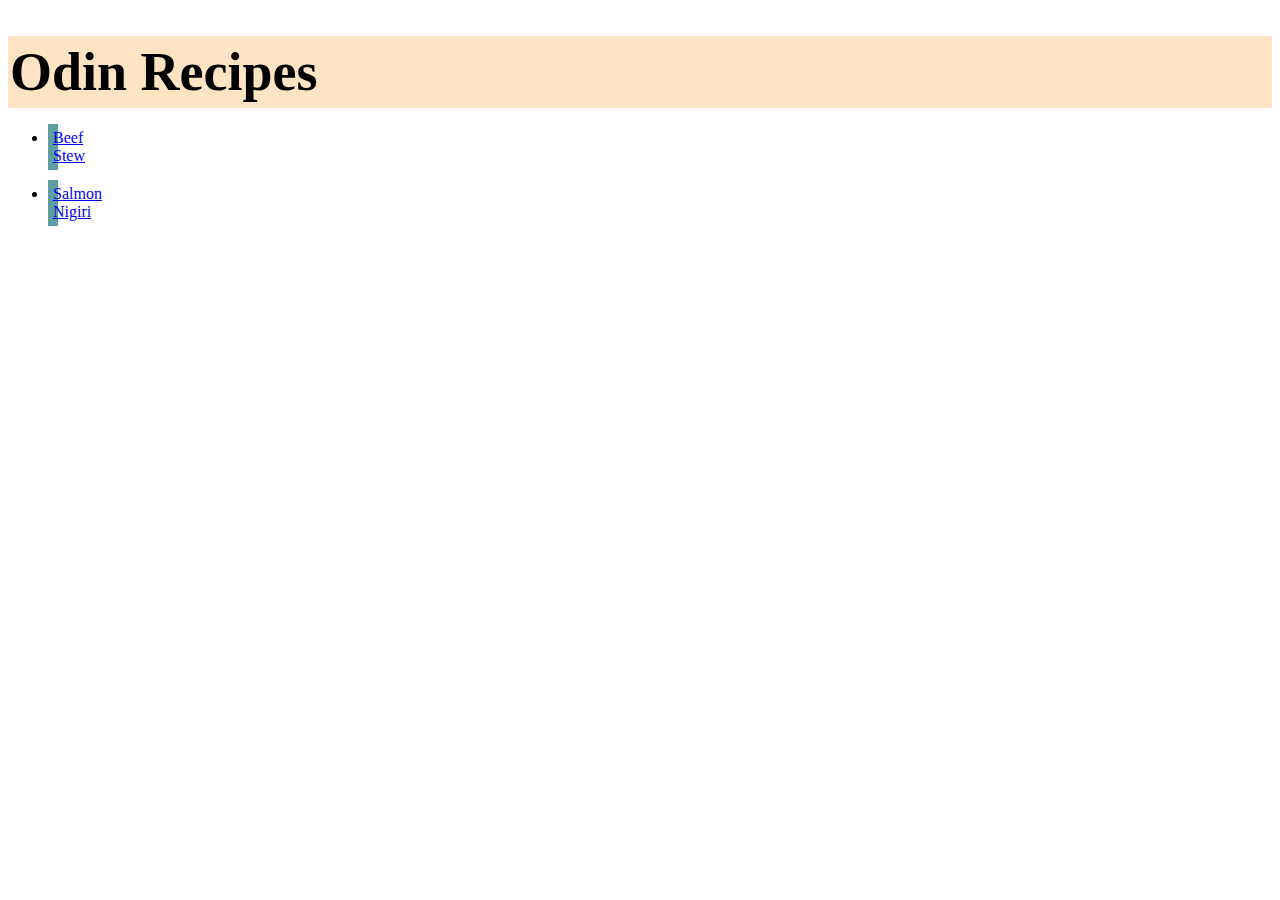
<file: index.html>
<!DOCTYPE HTML>
<html lang="en">
    <head>
        <meta charset="UTF-8">
        <title>Recipes</title>
        <link rel="stylesheet" href="style.css">
    </head>
    <body>
        <h1 class="head">Odin Recipes</h1>
        <ul>
            <li class="home"><a href="recipes/beef-stew.html">Beef Stew</a></li>
            <li class="home"><a href="recipes/salmon-nigiri.html">Salmon Nigiri</a></li>
        </ul>
        
    </body>
</html>
</file>
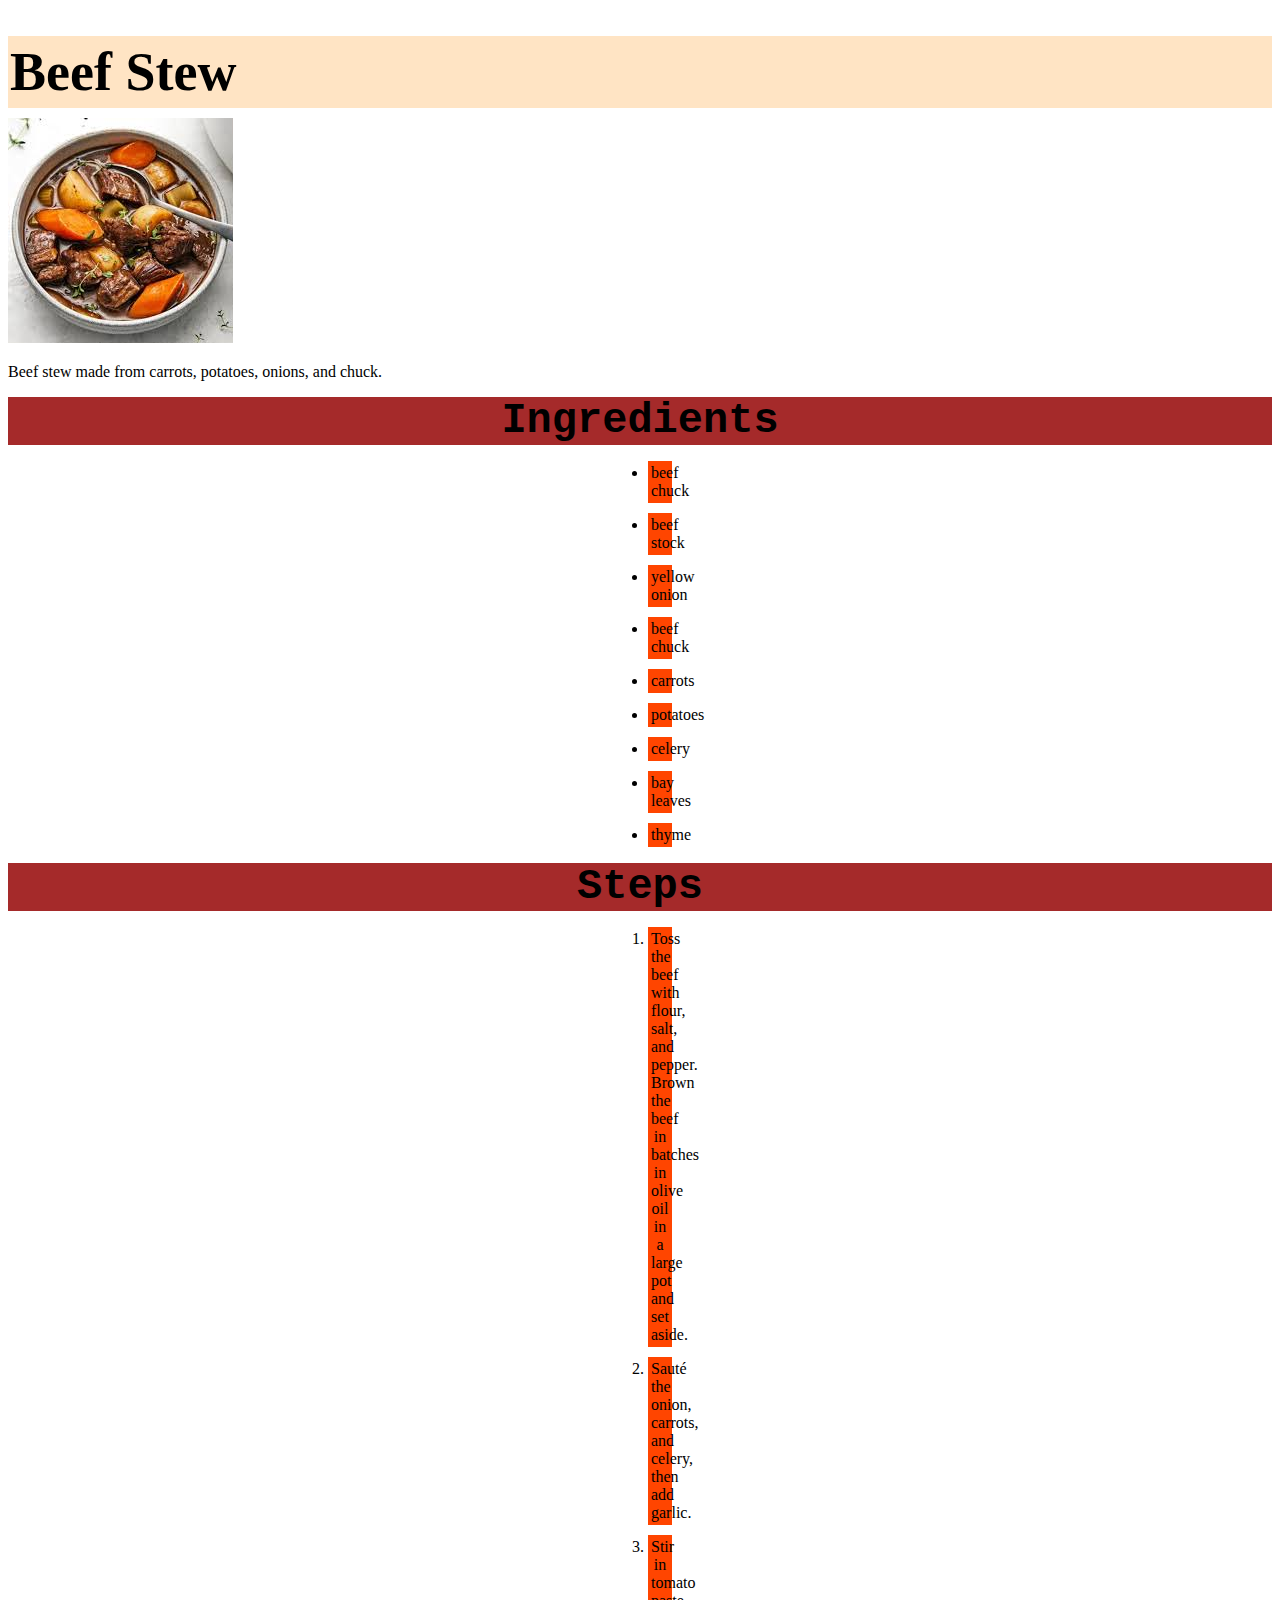
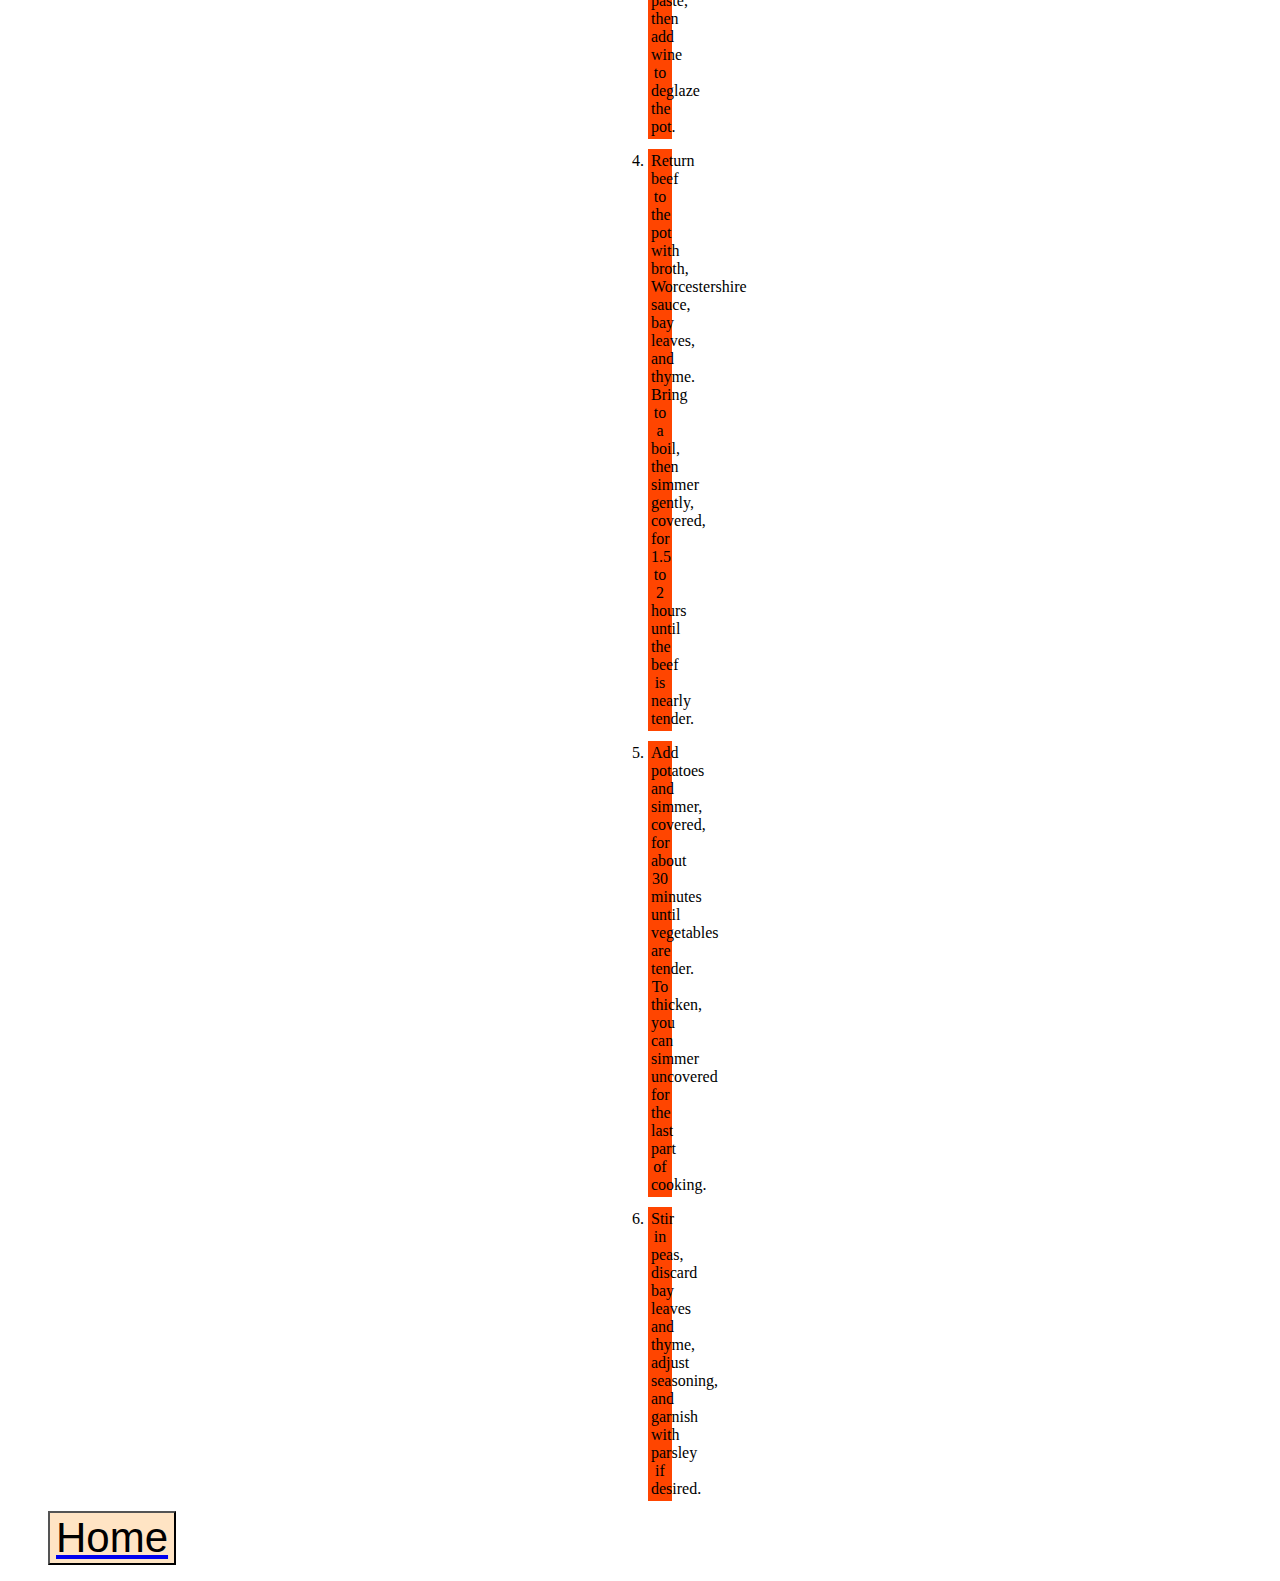
<file: recipes/beef-stew.html>
<!DOCTYPE HTML>
<html lang="en">
    <head>
        <meta charset="UTF-8">
        <title>Beef Stew</title>
        <link rel="stylesheet" href="../style.css">
    </head>
    <body>
        <h1 class="head">Beef Stew</h1>
        <img src="images/beef-stew.jpg" alt="Beef stew made from carrots, onions, and chuck.">
        <p>Beef stew made from carrots, potatoes, onions, and chuck.</p>
        <h2 class="subhead">Ingredients</h2>
        <ul>
            <li class="sub-list">beef chuck</li>
            <li class="sub-list">beef stock</li>
            <li class="sub-list">yellow onion</li>
            <li class="sub-list">beef chuck</li>
            <li class="sub-list">carrots</li>
            <li class="sub-list">potatoes</li>
            <li class="sub-list">celery</li>
            <li class="sub-list">bay leaves</li>
            <li class="sub-list">thyme</li>
        </ul>
        <h2 class="subhead">Steps</h2>
        <ol>
            <li class="sub-list">Toss the beef with flour, salt, and pepper. Brown the beef in batches in olive oil in a large pot and set aside.</li>
            <li class="sub-list">Sauté the onion, carrots, and celery, then add garlic.</li>
            <li class="sub-list">Stir in tomato paste, then add wine to deglaze the pot.</li>
            <li class="sub-list">Return beef to the pot with broth, Worcestershire sauce, bay leaves, and thyme. Bring to a boil, then simmer gently, covered, for 1.5 to 2 hours until the beef is nearly tender.</li>
            <li class="sub-list">Add potatoes and simmer, covered, for about 30 minutes until vegetables are tender. To thicken, you can simmer uncovered for the last part of cooking.</li>
            <li class="sub-list">Stir in peas, discard bay leaves and thyme, adjust seasoning, and garnish with parsley if desired.</li>
        </ul>
        <a href="../index.html"><button class="home-return">Home</button></a>
    </body>
</html>
</file>
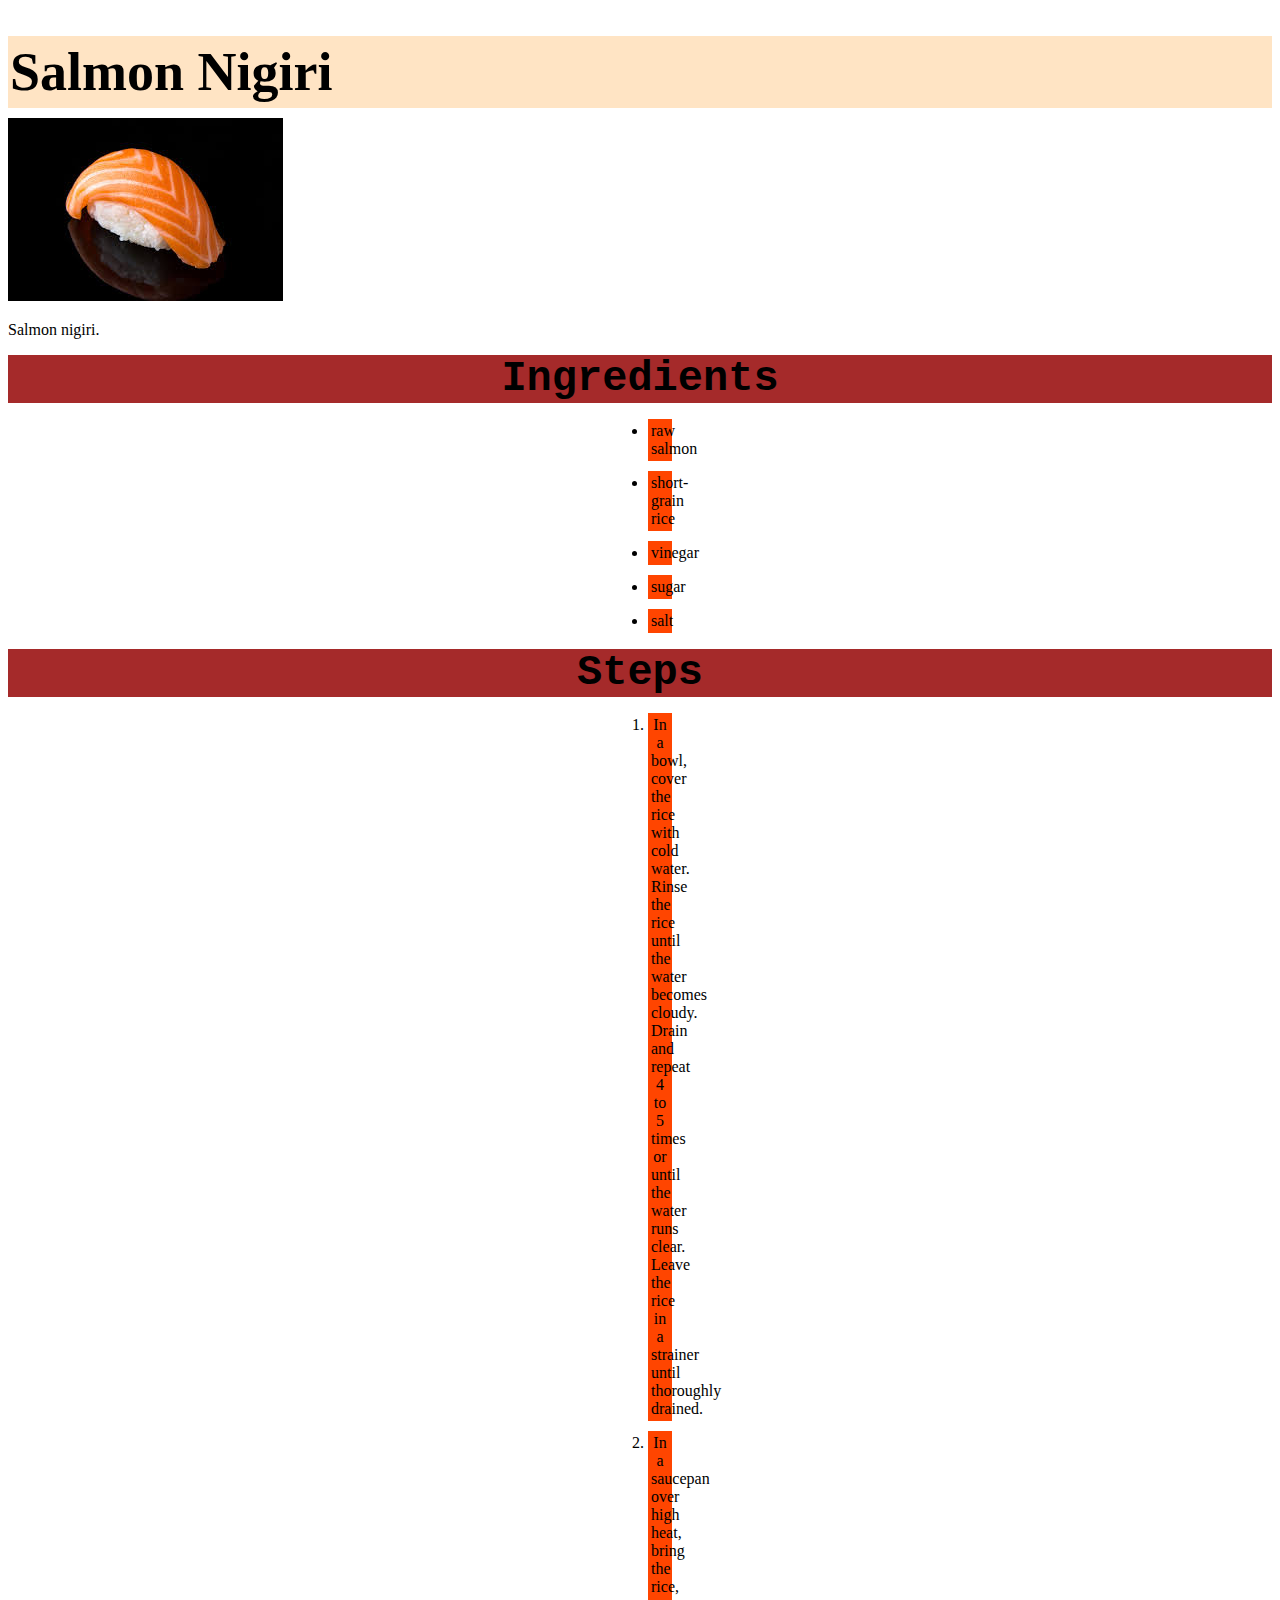
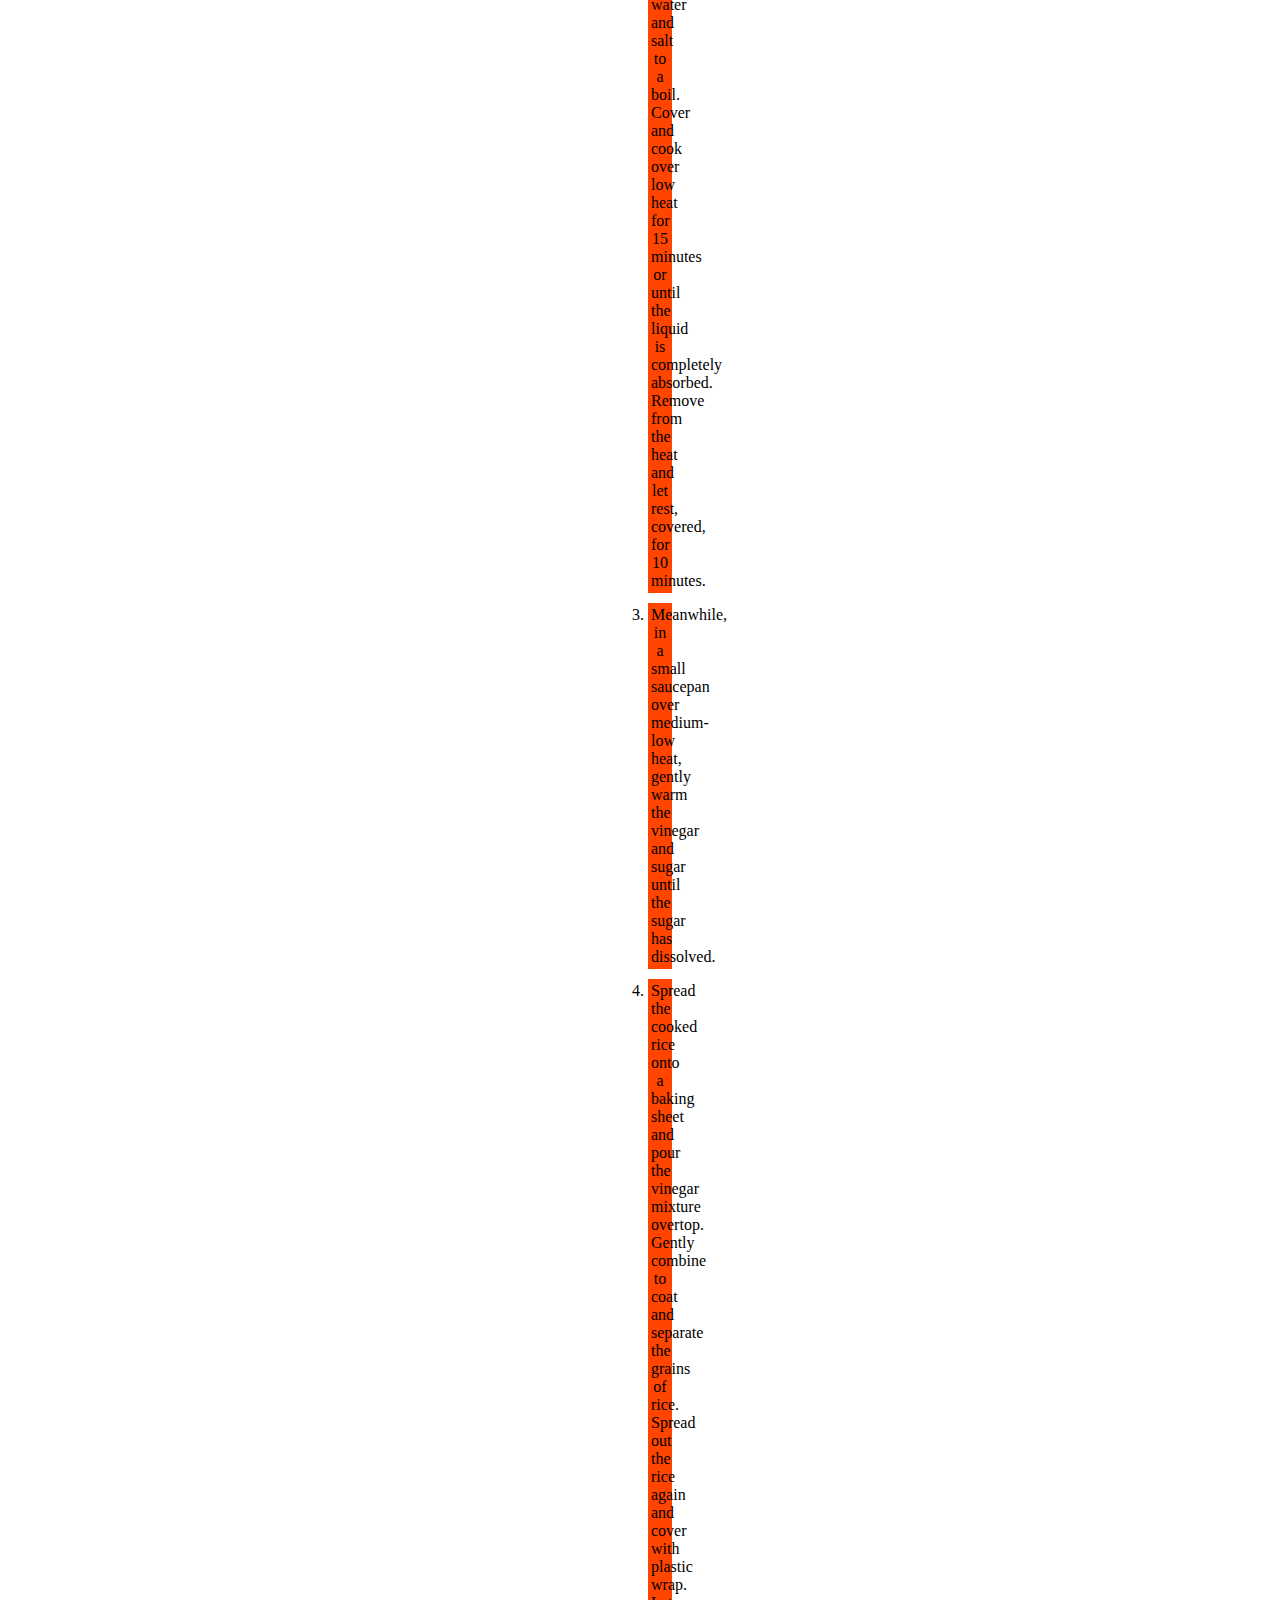
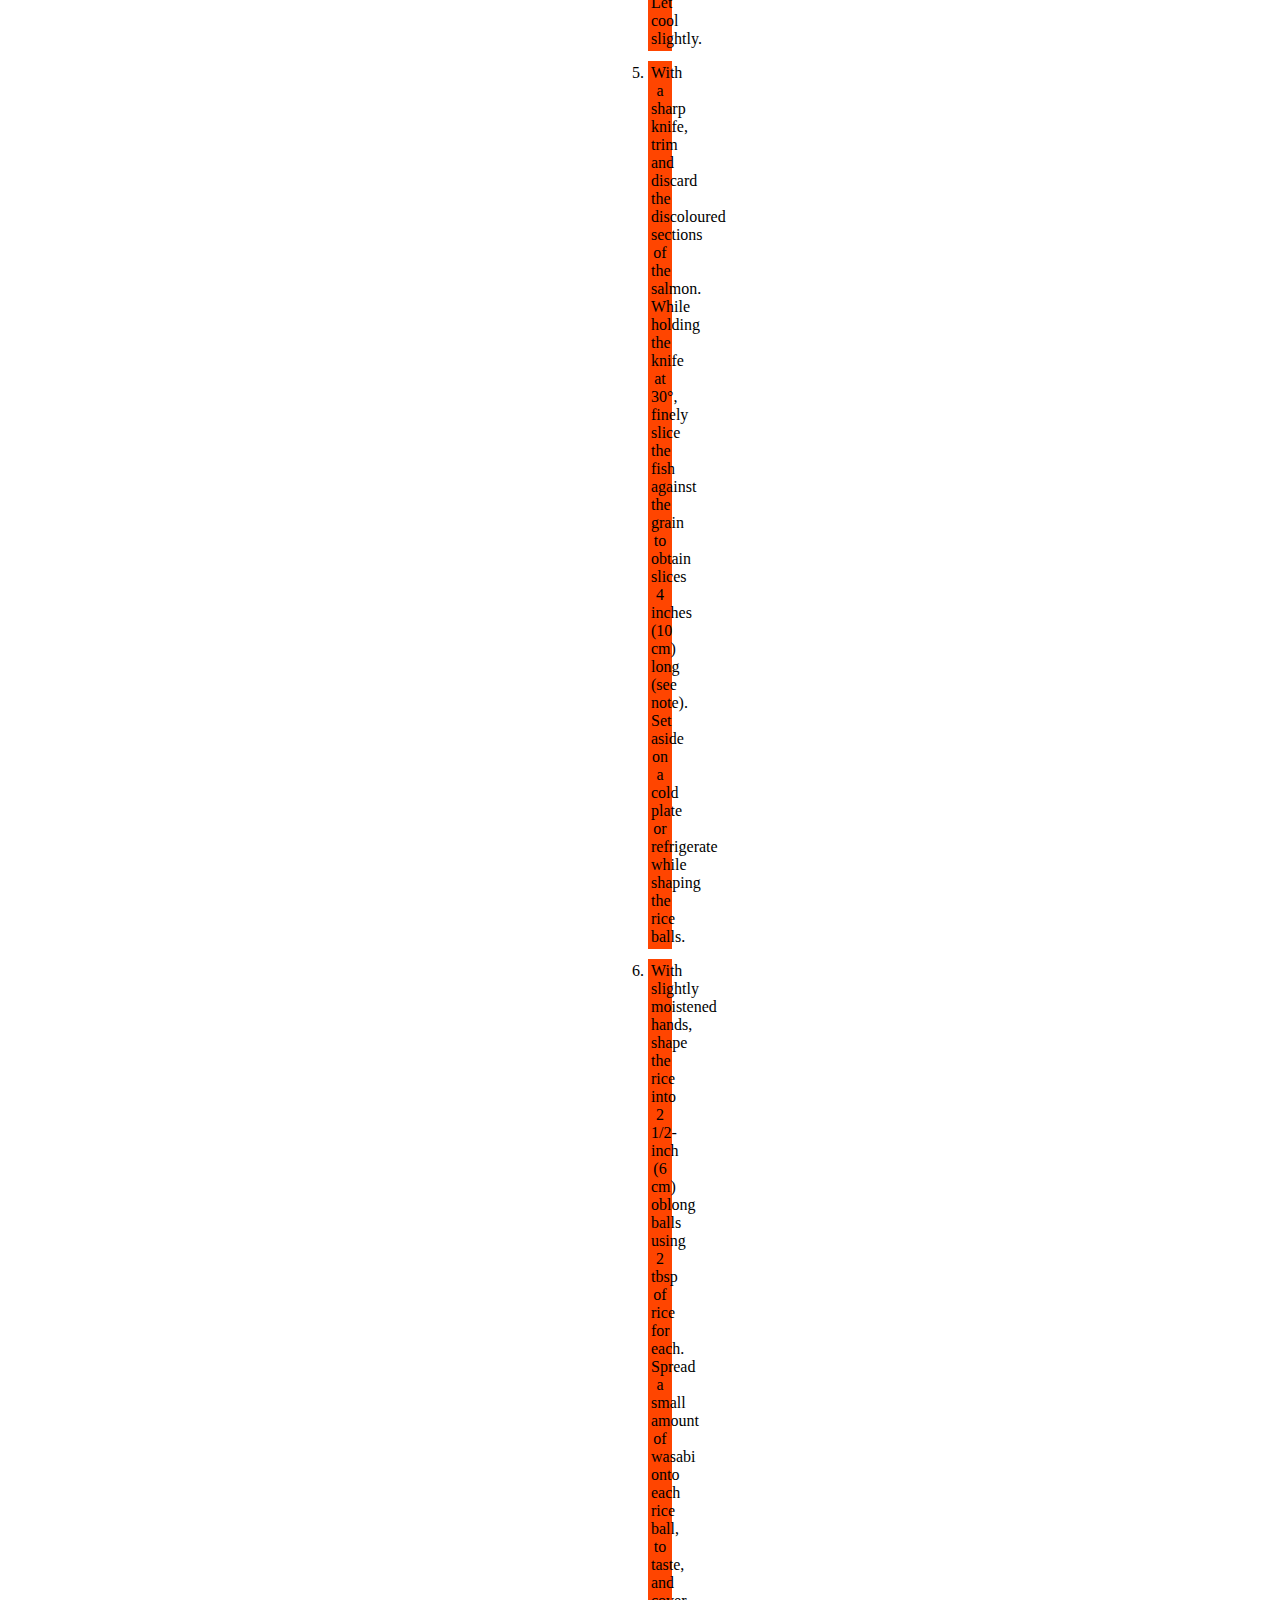
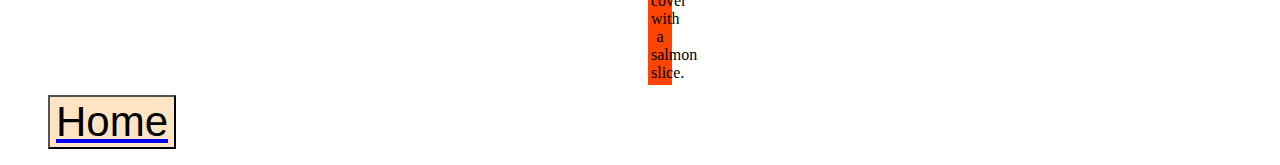
<file: recipes/salmon-nigiri.html>
<!DOCTYPE HTML>
<html lang="en">
    <head>
        <meta charset="UTF-8">
        <title>Salmon Nigiri</title>
        <link rel="stylesheet" href="../style.css">
    </head>
    <body>
        <h1 class="head">Salmon Nigiri</h1>
        <img src="images/salmon.jpg" alt="Salmon Nigiri">
        <p>Salmon nigiri.</p>
        <h2 class="subhead">Ingredients</h2>
        <ul>
            <li class="sub-list">raw salmon</li>
            <li class="sub-list">short-grain rice</li>
            <li class="sub-list">vinegar</li>
            <li class="sub-list">sugar</li>
            <li class="sub-list">salt</li>

        </ul>
        <h2 class="subhead">Steps</h2>
        <ol>
            <li class="sub-list">In a bowl, cover the rice with cold water. Rinse the rice until the water becomes cloudy. Drain and repeat 4 to 5 times or until the water runs clear. Leave the rice in a strainer until thoroughly drained.</li>
            <li class="sub-list">In a saucepan over high heat, bring the rice, water and salt to a boil. Cover and cook over low heat for 15 minutes or until the liquid is completely absorbed. Remove from the heat and let rest, covered, for 10 minutes.</li>
            <li class="sub-list">Meanwhile, in a small saucepan over medium-low heat, gently warm the vinegar and sugar until the sugar has dissolved.</li>
            <li class="sub-list">Spread the cooked rice onto a baking sheet and pour the vinegar mixture overtop. Gently combine to coat and separate the grains of rice. Spread out the rice again and cover with plastic wrap. Let cool slightly.</li>
            <li class="sub-list">With a sharp knife, trim and discard the discoloured sections of the salmon. While holding the knife at 30°, finely slice the fish against the grain to obtain slices 4 inches (10 cm) long (see note). Set aside on a cold plate or refrigerate while shaping the rice balls.</li>
            <li class="sub-list">With slightly moistened hands, shape the rice into 2 1/2-inch (6 cm) oblong balls using 2 tbsp of rice for each. Spread a small amount of wasabi onto each rice ball, to taste, and cover with a salmon slice.</li>
        </ul>
        <a href="../index.html"><button class="home-return">Home</button></a>
    </body>
</html>
</file>
<file: style.css>
.head{
    background-color: bisque;
    font-family: Cambria, Cochin, Georgia, Times, 'Times New Roman', serif;
    font-size: 54px;
    padding: 5px 2px;
    margin-bottom: 0;
}

li.home{
    background-color: cadetblue;
    color: black;
    padding: 5px;
    margin: 10px 1250px 10px 0px;
    text-align: center;
}

.subhead{
    background-color: brown;
    font-family: 'Courier New', Courier, monospace;
    font-size: 42px;
    margin: 0;
    text-align: center;
}

.sub-list{
    background-color: orangered;
    color: black;
    padding: 3px;
    margin: 10px 600px;
    text-align: center;
}

img {
    margin-top: 10px;
}

.home-return{
    display: block;
    font-size: 42px;
    margin-top: 10;
    background-color: bisque;
}
</file>
